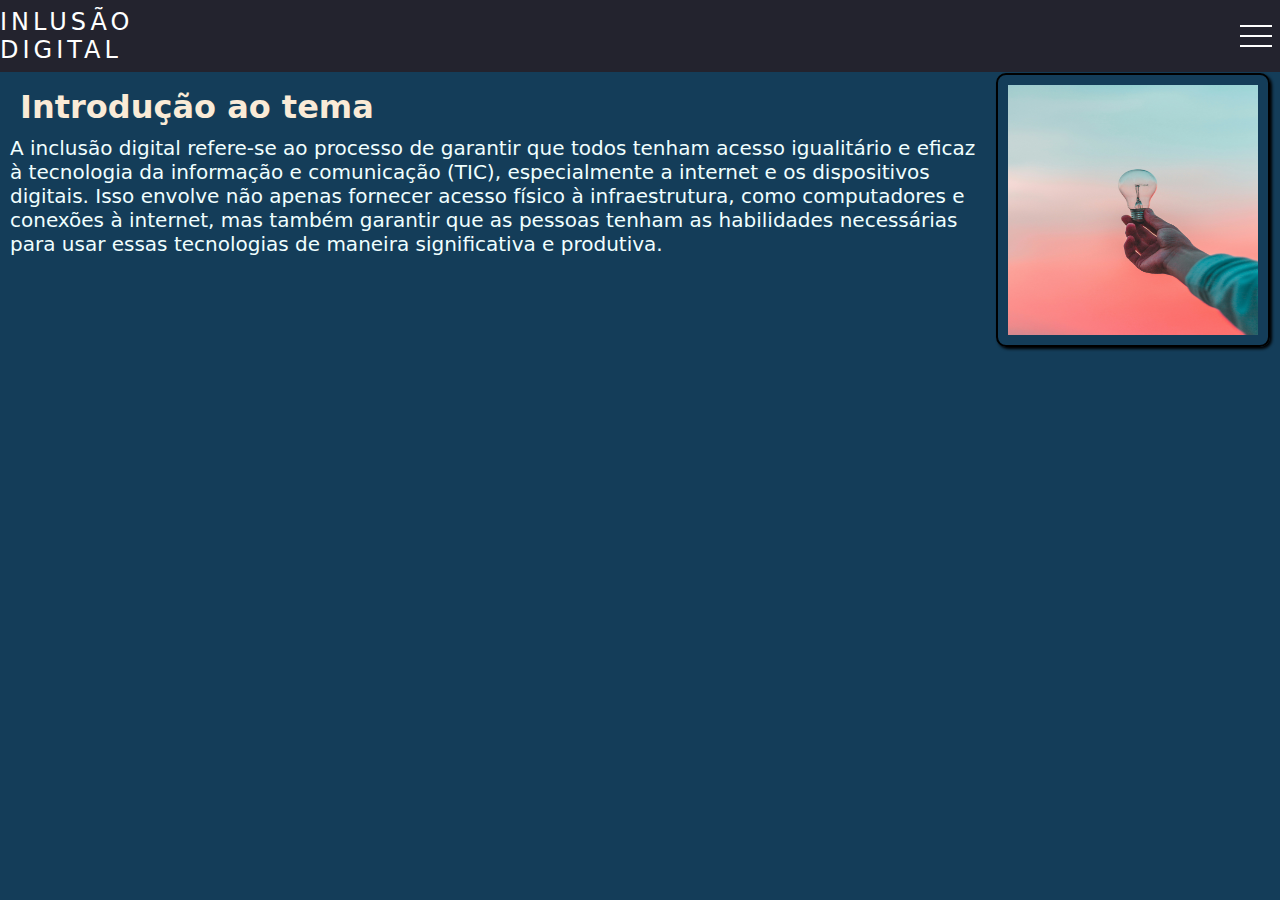
<file: index.html>
<!DOCTYPE html>
<html lang="pt-br">
  <head>
    <meta charset="UTF-8" />
    <meta http-equiv="X-UA-Compatible" content="IE=edge" />
    <meta name="viewport" content="width=device-width, initial-scale=1.0" />
    <title>Inclusão Digital</title>
    <link rel="stylesheet" href="style.css" />
  </head>

  <body>
    <header>
      <nav>
        <a class="logo">Inlusão Digital</a>
        <div class="mobile-menu">
          <div class="line1"></div>
          <div class="line2"></div>
          <div class="line3"></div>
        </div>
        <ul class="nav-list">
          <li><a href="index.html">Início</a></li>
          <li><a href="p2.html">O que é Inclusão digital?</a></li>
          <li><a href="p3.html">Inclusão digital nas escolas</a></li>
          <li><a href="p4.html">Inclusão digital na terceira idade</a></li>
          <li><a href="p5.html">Inclusão digial no desenvolvimento economico</a></li>
          <li><a href="p6.html">Inclusão digital no Brasil</a></li>
          <li><a href="p7.html">Inclusão digital e seus benefícios</a></li>
          <li><a href="p8.html">Sustentabilidade</a></li>
        </ul>
      </nav>
    </header>
    <main></main>
    
    <main>
        <aside>
            <h1 class="digial">Introdução ao tema</h1>
            <p>A inclusão digital refere-se ao processo de garantir que todos tenham acesso igualitário e eficaz à tecnologia da informação e comunicação (TIC), especialmente a internet e os dispositivos digitais. Isso envolve não apenas fornecer acesso físico à infraestrutura, como computadores e conexões à internet, mas também garantir que as pessoas tenham as habilidades necessárias para usar essas tecnologias de maneira significativa e produtiva.​</p>
        </aside>  
        
        <article>
            <img src="inclusao.jpg" alt="Introdução" class="Introdução">
        </article>
    </main>
    <script src="mobile-navbar.js"></script>
  </body>
</html>
</file>
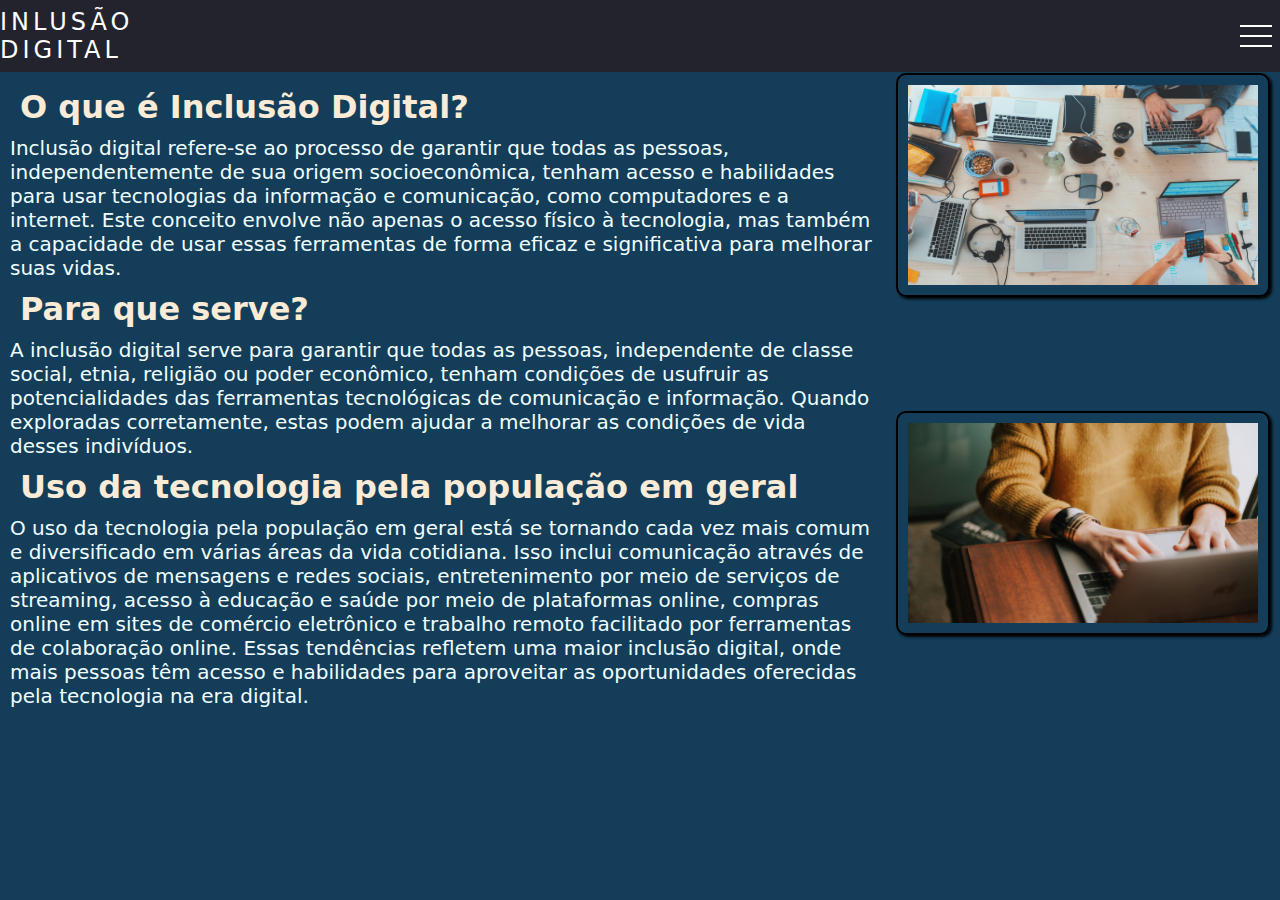
<file: p2.html>
<!DOCTYPE html>
<html lang="pt-br">
  <head>
    <meta charset="UTF-8" />
    <meta http-equiv="X-UA-Compatible" content="IE=edge" />
    <meta name="viewport" content="width=device-width, initial-scale=1.0" />
    <title>Inclusão Digital</title>
    <link rel="stylesheet" href="style.css" />
  </head>

  <body>
    <header>
      <nav>
        <a class="logo" >Inlusão Digital</a>
        <div class="mobile-menu">
          <div class="line1"></div>
          <div class="line2"></div>
          <div class="line3"></div>
        </div>
        <ul class="nav-list">
          <li><a href="index.html">Início</a></li>
          <li><a href="p2.html">O que é Inclusão digital?</a></li>
          <li><a href="p3.html">Inclusão digital nas escolas</a></li>
          <li><a href="p4.html">Inclusão digital na terceira idade</a></li>
          <li><a href="p5.html">Inclusão digial no desenvolvimento economico</a></li>
          <li><a href="p6.html">Inclusão digital no Brasil</a></li>
          <li><a href="p7.html">Inclusão digital e seus benefícios</a></li>
          <li><a href="p8.html">Sustentabilidade</a></li>
        </ul>
      </nav>
    </header>
    <main></main>

    <main>
      
      <aside>
          <h1 class="digial">O que é Inclusão Digital?</h1>
        <p>
          Inclusão digital refere-se ao processo de garantir que todas as pessoas, independentemente de sua origem socioeconômica, tenham acesso e habilidades para usar tecnologias da informação e comunicação, como computadores e a internet. Este conceito envolve não apenas o acesso físico à tecnologia, mas também a capacidade de usar essas ferramentas de forma eficaz e significativa para melhorar suas vidas.​
        </p>
       <h1 class="digial">Para que serve?</h1>
       <p>A inclusão digital serve para garantir que todas as pessoas, independente de classe social, etnia, religião ou poder econômico, tenham condições de usufruir as potencialidades das ferramentas tecnológicas de comunicação e informação. Quando exploradas corretamente, estas podem ajudar a melhorar as condições de vida desses indivíduos.​</p>
       <h1 class="digial">Uso da tecnologia pela população em geral</h1>
       <p>O uso da tecnologia pela população em geral está se tornando cada vez mais comum e diversificado em várias áreas da vida cotidiana. Isso inclui comunicação através de aplicativos de mensagens e redes sociais, entretenimento por meio de serviços de streaming, acesso à educação e saúde por meio de plataformas online, compras online em sites de comércio eletrônico e trabalho remoto facilitado por ferramentas de colaboração online. Essas tendências refletem uma maior inclusão digital, onde mais pessoas têm acesso e habilidades para aproveitar as oportunidades oferecidas pela tecnologia na era digital.​</p>
      </aside>
      
      <article>
        <img src="digital.jpg" alt="digital" class="Digital">
        <img src="digital2.jpg" alt="digital" class="Digital2">
      </article>

      
   </main>
  

    <script src="mobile-navbar.js"></script>
  </body>
</html>
</file>
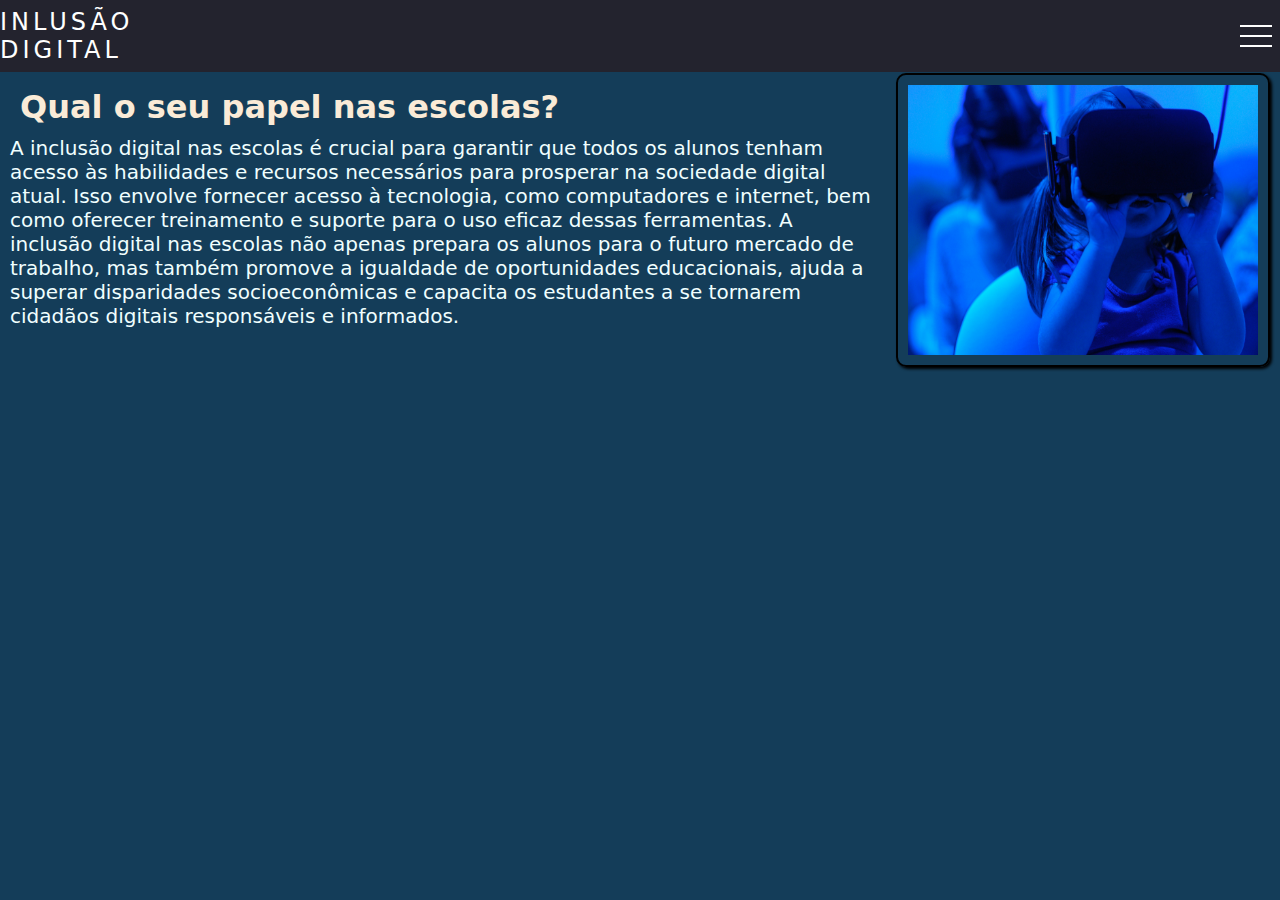
<file: p3.html>
<!DOCTYPE html>
<html lang="pt-br">
  <head>
    <meta charset="UTF-8" />
    <meta http-equiv="X-UA-Compatible" content="IE=edge" />
    <meta name="viewport" content="width=device-width, initial-scale=1.0" />
    <title>Inclusão Digital</title>
    <link rel="stylesheet" href="style.css" />
  </head>

  <body>
    <header>
      <nav>
        <a class="logo" >Inlusão Digital</a>
        <div class="mobile-menu">
          <div class="line1"></div>
          <div class="line2"></div>
          <div class="line3"></div>
        </div>
        <ul class="nav-list">
          <li><a href="index.html">Início</a></li>
          <li><a href="p2.html">O que é Inclusão digital?</a></li>
          <li><a href="p3.html">Inclusão digital nas escolas</a></li>
          <li><a href="p4.html">Inclusão digital na terceira idade</a></li>
          <li><a href="p5.html">Inclusão digial no desenvolvimento economico</a></li>
          <li><a href="p6.html">Inclusão digital no Brasil</a></li>
          <li><a href="p7.html">Inclusão digital e seus benefícios</a></li>
          <li><a href="p8.html">Sustentabilidade</a></li>
        </ul>
      </nav>
    </header>
    <main></main>

    <main>
      <aside>
        <h1 class="digial">Qual o seu papel nas escolas?</h1>
        <p>A inclusão digital nas escolas é crucial para garantir que todos os alunos tenham acesso às habilidades e recursos necessários para prosperar na sociedade digital atual. Isso envolve fornecer acesso à tecnologia, como computadores e internet, bem como oferecer treinamento e suporte para o uso eficaz dessas ferramentas. A inclusão digital nas escolas não apenas prepara os alunos para o futuro mercado de trabalho, mas também promove a igualdade de oportunidades educacionais, ajuda a superar disparidades socioeconômicas e capacita os estudantes a se tornarem cidadãos digitais responsáveis e informados.​</p>
      </aside>

      <article>
        <img src="digital3.jpg" alt="escolas" class="escolas">
      </article>
    </main>
    <script src="mobile-navbar.js"></script>
  </body>
</html>
</file>
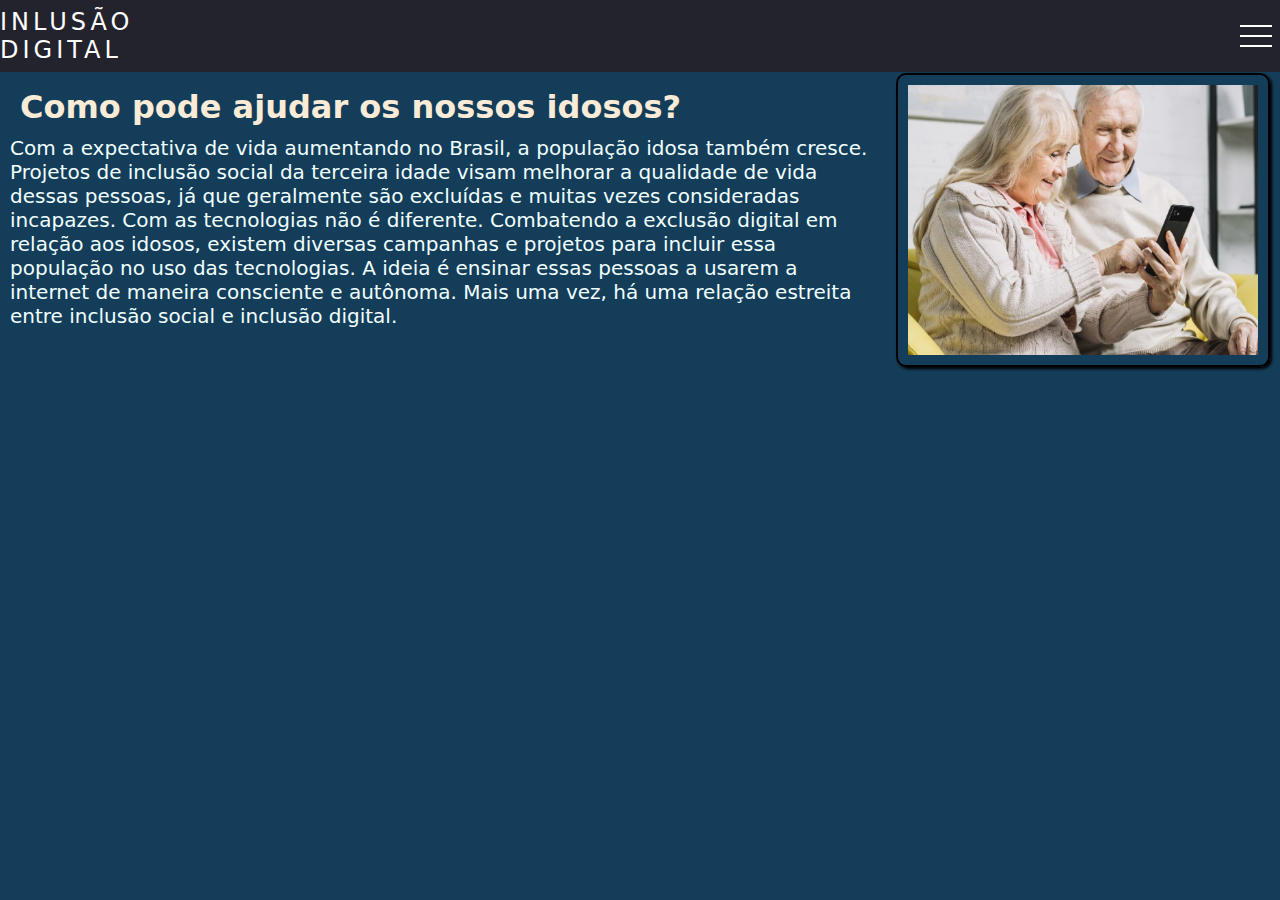
<file: p4.html>
<!DOCTYPE html>
<html lang="pt-br">
  <head>
    <meta charset="UTF-8" />
    <meta http-equiv="X-UA-Compatible" content="IE=edge" />
    <meta name="viewport" content="width=device-width, initial-scale=1.0" />
    <title>Inlusão Digital</title>
    <link rel="stylesheet" href="style.css" />
  </head>

  <body>
    <header>
      <nav>
        <a class="logo">Inlusão Digital</a>
        <div class="mobile-menu">
          <div class="line1"></div>
          <div class="line2"></div>
          <div class="line3"></div>
        </div>
        <ul class="nav-list">
          <li><a href="index.html">Início</a></li>
          <li><a href="p2.html">O que é Inclusão digital?</a></li>
          <li><a href="p3.html">Inclusão digital nas escolas</a></li>
          <li><a href="p4.html">Inclusão digital na terceira idade</a></li>
          <li><a href="p5.html">Inclusão digial no desenvolvimento economico</a></li>
          <li><a href="p6.html">Inclusão digital no Brasil</a></li>
          <li><a href="p7.html">Inclusão digital e seus benefícios</a></li>
          <li><a href="p8.html">Sustentabilidade</a></li>
        </ul>
      </nav>
    </header>
    <main></main>

    <main>
      <aside>
        <h1 class="digial">Como pode ajudar os nossos idosos?</h1>
        <p>Com a expectativa de vida aumentando no Brasil, a população idosa também cresce. Projetos de inclusão social da terceira idade visam melhorar a qualidade de vida dessas pessoas, já que geralmente são excluídas e muitas vezes consideradas incapazes. Com as tecnologias não é diferente. Combatendo a exclusão digital em relação aos idosos, existem diversas campanhas e projetos para incluir essa população no uso das tecnologias. A ideia é ensinar essas pessoas a usarem a internet de maneira consciente e autônoma. Mais uma vez, há uma relação estreita entre inclusão social e inclusão digital.​</p>
      </aside>

      <article>
        <img src="idosos.jpg" alt="idosos" class="idosos">
      </article>
    </main>
    <script src="mobile-navbar.js"></script>
  </body>
</html>
</file>
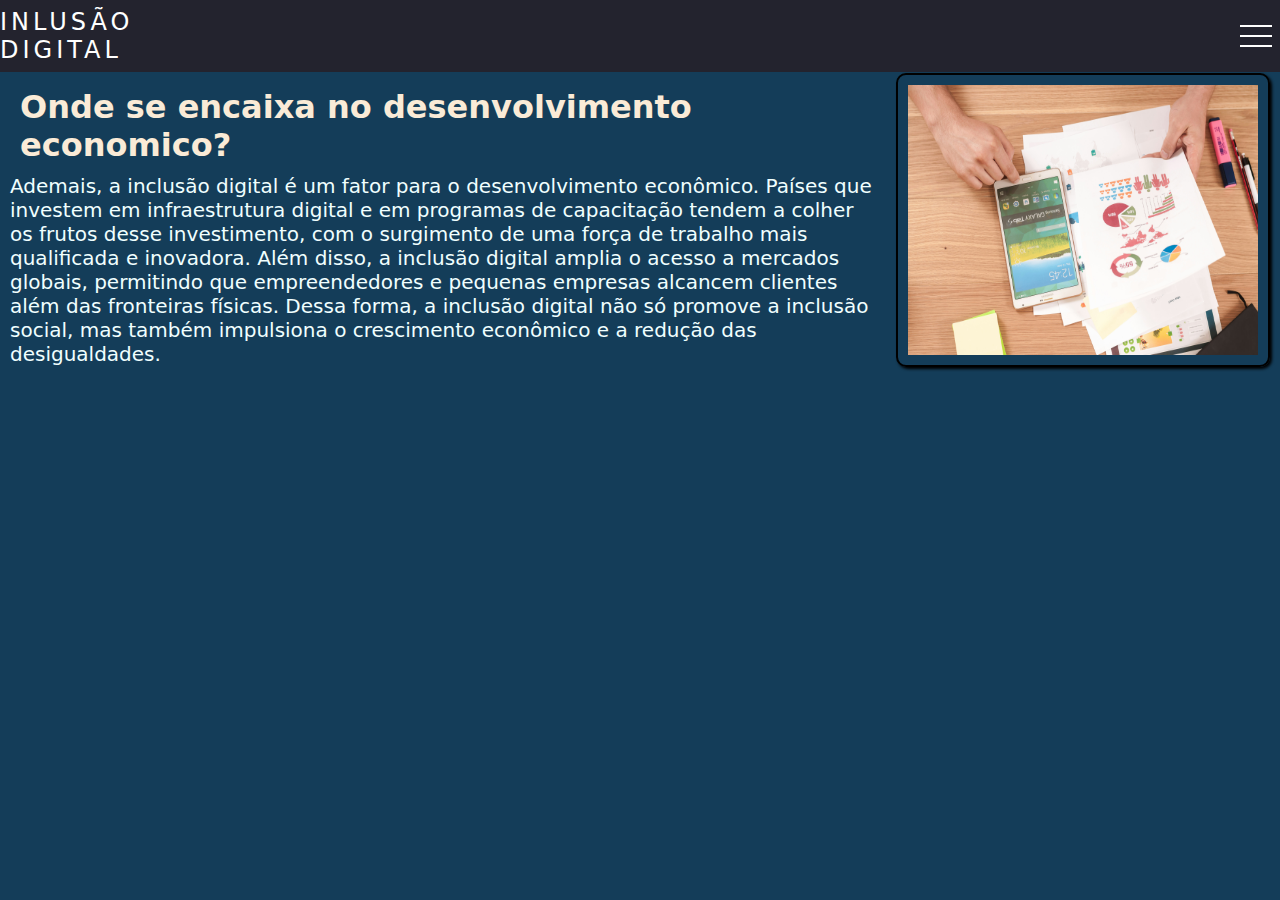
<file: p5.html>
<!DOCTYPE html>
<html lang="pt-br">
  <head>
    <meta charset="UTF-8" />
    <meta http-equiv="X-UA-Compatible" content="IE=edge" />
    <meta name="viewport" content="width=device-width, initial-scale=1.0" />
    <title>Inlusão Digital</title>
    <link rel="stylesheet" href="style.css" />
  </head>

  <body>
    <header>
      <nav>
        <a class="logo" >Inlusão Digital</a>
        <div class="mobile-menu">
          <div class="line1"></div>
          <div class="line2"></div>
          <div class="line3"></div>
        </div>
        <ul class="nav-list">
          <li><a href="index.html">Início</a></li>
          <li><a href="p2.html">O que é Inclusão digital?</a></li>
          <li><a href="p3.html">Inclusão digital nas escolas</a></li>
          <li><a href="p4.html">Inclusão digital na terceira idade</a></li>
          <li><a href="p5.html">Inclusão digial no desenvolvimento economico</a></li>
          <li><a href="p6.html">Inclusão digital no Brasil</a></li>
          <li><a href="p7.html">Inclusão digital e seus benefícios</a></li>
          <li><a href="p8.html">Sustentabilidade</a></li>
        </ul>
      </nav>
    </header>
    <main></main>

    <main>
      <aside>
        <h1 class="digial">Onde se encaixa no desenvolvimento economico?</h1>
        <p>Ademais, a inclusão digital é um fator para o desenvolvimento econômico. Países que investem em infraestrutura digital e em programas de capacitação tendem a colher os frutos desse investimento, com o surgimento de uma força de trabalho mais qualificada e inovadora. Além disso, a inclusão digital amplia o acesso a mercados globais, permitindo que empreendedores e pequenas empresas alcancem clientes além das fronteiras físicas. Dessa forma, a inclusão digital não só promove a inclusão social, mas também impulsiona o crescimento econômico e a redução das desigualdades.​ </p>
      </aside>

      <article>
        <img src="economico.jpg" alt="economico" class="economico">
      </article>
    </main>
    <script src="mobile-navbar.js"></script>
  </body>
</html>
</file>
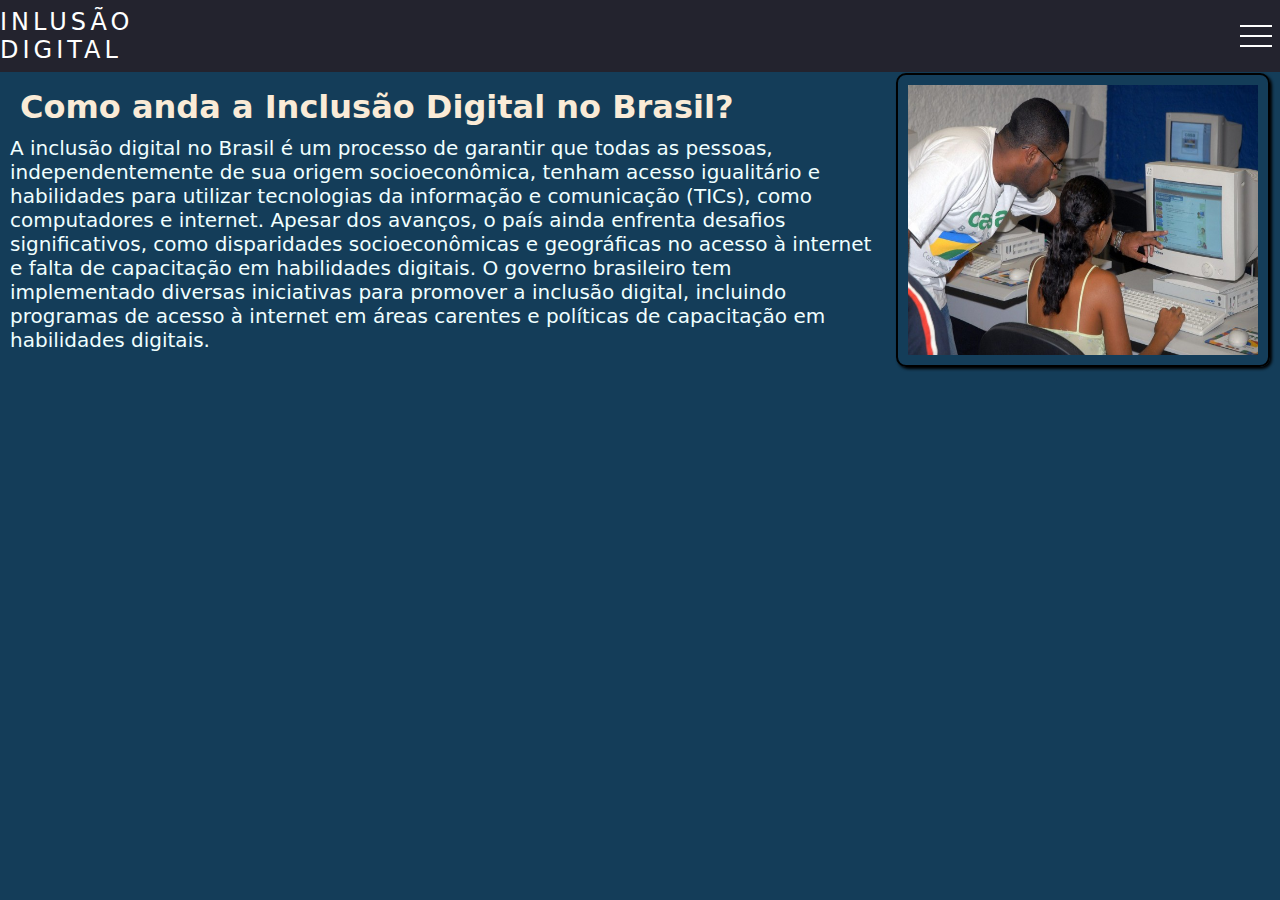
<file: p6.html>
<!DOCTYPE html>
<html lang="pt-br">
  <head>
    <meta charset="UTF-8" />
    <meta http-equiv="X-UA-Compatible" content="IE=edge" />
    <meta name="viewport" content="width=device-width, initial-scale=1.0" />
    <title>Inlusão Digital</title>
    <link rel="stylesheet" href="style.css" />
  </head>

  <body>
    <header>
      <nav>
        <a class="logo">Inlusão Digital</a>
        <div class="mobile-menu">
          <div class="line1"></div>
          <div class="line2"></div>
          <div class="line3"></div>
        </div>
        <ul class="nav-list">
          <li><a href="index.html">Início</a></li>
          <li><a href="p2.html">O que é Inclusão digital?</a></li>
          <li><a href="p3.html">Inclusão digital nas escolas</a></li>
          <li><a href="p4.html">Inclusão digital na terceira idade</a></li>
          <li><a href="p5.html">Inclusão digial no desenvolvimento economico</a></li>
          <li><a href="p6.html">Inclusão digital no Brasil</a></li>
          <li><a href="p7.html">Inclusão digital e seus benefícios</a></li>
          <li><a href="p8.html">Sustentabilidade</a></li>
        </ul>
      </nav>
    </header>
    <main></main>

    <main>
      <aside>
        <h1 class="digial">Como anda a Inclusão Digital no Brasil?</h1>
        <p>A inclusão digital no Brasil é um processo de garantir que todas as pessoas, independentemente de sua origem socioeconômica, tenham acesso igualitário e habilidades para utilizar tecnologias da informação e comunicação (TICs), como computadores e internet. Apesar dos avanços, o país ainda enfrenta desafios significativos, como disparidades socioeconômicas e geográficas no acesso à internet e falta de capacitação em habilidades digitais. O governo brasileiro tem implementado diversas iniciativas para promover a inclusão digital, incluindo programas de acesso à internet em áreas carentes e políticas de capacitação em habilidades digitais.</p>
      </aside>

      <article>
        <img src="brasil.jpg" alt="brasil" class="brasil">
      </article>
    </main>
    <script src="mobile-navbar.js"></script>
  </body>
</html>
</file>
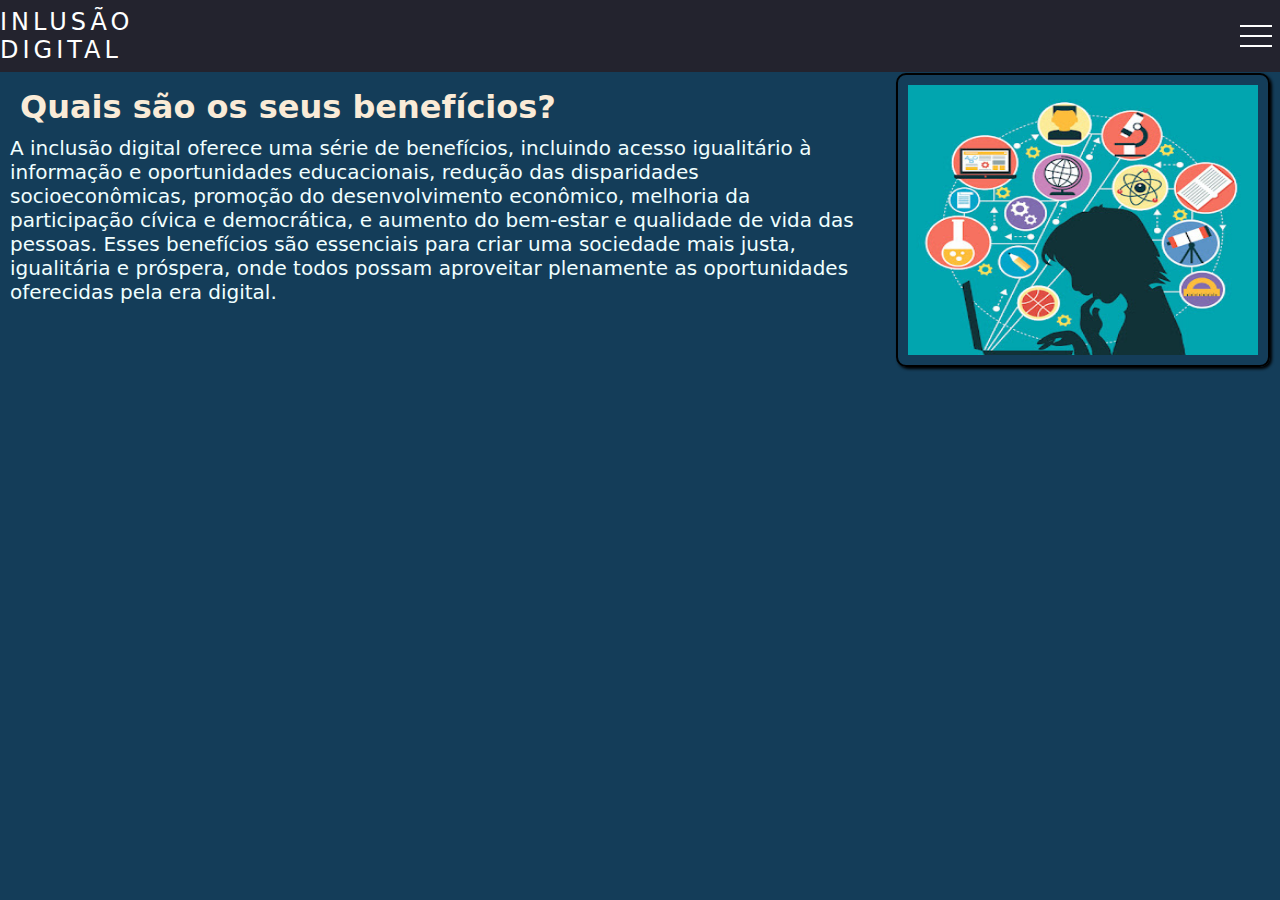
<file: p7.html>
<!DOCTYPE html>
<html lang="pt-br">
  <head>
    <meta charset="UTF-8" />
    <meta http-equiv="X-UA-Compatible" content="IE=edge" />
    <meta name="viewport" content="width=device-width, initial-scale=1.0" />
    <title>Inlusão Digital</title>
    <link rel="stylesheet" href="style.css" />
  </head>

  <body>
    <header>
      <nav>
        <a class="logo">Inlusão Digital</a>
        <div class="mobile-menu">
          <div class="line1"></div>
          <div class="line2"></div>
          <div class="line3"></div>
        </div>
        <ul class="nav-list">
          <li><a href="index.html">Início</a></li>
          <li><a href="p2.html">O que é Inclusão digital?</a></li>
          <li><a href="p3.html">Inclusão digital nas escolas</a></li>
          <li><a href="p4.html">Inclusão digital na terceira idade</a></li>
          <li><a href="p5.html">Inclusão digial no desenvolvimento economico</a></li>
          <li><a href="p6.html">Inclusão digital no Brasil</a></li>
          <li><a href="p7.html">Inclusão digital e seus benefícios</a></li>
          <li><a href="p8.html">Sustentabilidade</a></li>
        </ul>
      </nav>
    </header>
    <main></main>

    <main>
      <aside>
        <h1 class="digial">Quais são os seus benefícios?</h1>
        <p>A inclusão digital oferece uma série de benefícios, incluindo acesso igualitário à informação e oportunidades educacionais, redução das disparidades socioeconômicas, promoção do desenvolvimento econômico, melhoria da participação cívica e democrática, e aumento do bem-estar e qualidade de vida das pessoas. Esses benefícios são essenciais para criar uma sociedade mais justa, igualitária e próspera, onde todos possam aproveitar plenamente as oportunidades oferecidas pela era digital.​</p>
      </aside>

      <article>
        <img src="beneficios.jpg" alt="benefecios" class="beneficios">
      </article>
    </main>
    <script src="mobile-navbar.js"></script>
  </body>
</html>
</file>
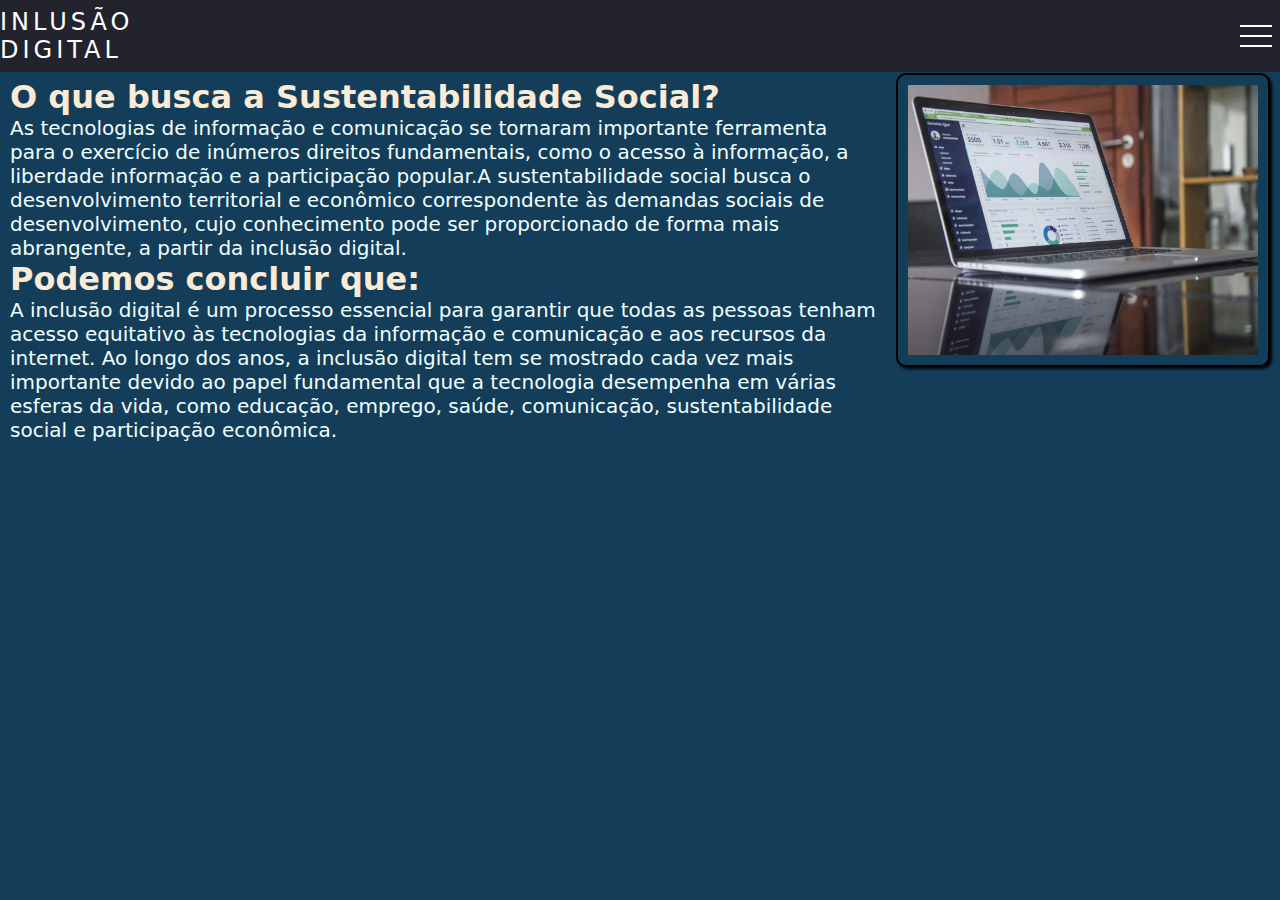
<file: p8.html>
<!DOCTYPE html>
<html lang="pt-br">
  <head>
    <meta charset="UTF-8" />
    <meta http-equiv="X-UA-Compatible" content="IE=edge" />
    <meta name="viewport" content="width=device-width, initial-scale=1.0" />
    <title>Inlusão Digital</title>
    <link rel="stylesheet" href="style.css" />
  </head>

  <body>
    <header>
      <nav>
        <a class="logo" href="/">Inlusão Digital</a>
        <div class="mobile-menu">
          <div class="line1"></div>
          <div class="line2"></div>
          <div class="line3"></div>
        </div>
        <ul class="nav-list">
          <li><a href="index.html">Início</a></li>
          <li><a href="p2.html">O que é Inclusão digital?</a></li>
          <li><a href="p3.html">Inclusão digital nas escolas</a></li>
          <li><a href="p4.html">Inclusão digital na terceira idade</a></li>
          <li><a href="p5.html">Inclusão digial no desenvolvimento economico</a></li>
          <li><a href="p6.html">Inclusão digital no Brasil</a></li>
          <li><a href="p7.html">Inclusão digital e seus benefícios</a></li>
          <li><a href="p8.html">Sustentabilidade</a></li>
        </ul>
      </nav>
    </header>
    <main></main>

    <main>
      <aside>
        <h1>O que busca a Sustentabilidade Social?</h1>
        <p>As tecnologias de informação e comunicação se tornaram importante ferramenta para o exercício de inúmeros direitos fundamentais, como o acesso à informação, a liberdade informação e a participação popular.​
            A sustentabilidade social busca o desenvolvimento territorial e econômico correspondente às demandas sociais de desenvolvimento, cujo conhecimento pode ser proporcionado de forma mais abrangente, a partir da inclusão digital.​
            
            ​</p>
        <h1>Podemos concluir que:</h1>
        <p>A inclusão digital é um processo essencial para garantir que todas as pessoas tenham acesso equitativo às tecnologias da informação e comunicação e aos recursos da internet. Ao longo dos anos, a inclusão digital tem se mostrado cada vez mais importante devido ao papel fundamental que a tecnologia desempenha em várias esferas da vida, como educação, emprego, saúde, comunicação, sustentabilidade social e participação econômica.</p>
      </aside>

      <article>
        <img src="sustento.jpg" alt="sustento" class="sustento">
      </article>
    </main>
    <script src="mobile-navbar.js"></script>
  </body>
</html>
</file>
<file: style.css>
* {
    margin: 0;
    padding: 0;
  }
  
  a {
    color: #fff;
    text-decoration: none;
    transition: 0.3s;
  }
  
  a:hover {
    opacity: 0.7;
  }
  
  .logo {
    font-size: 24px;
    text-transform: uppercase;
    letter-spacing: 4px;
  }
  
  nav {
    display: flex;
    justify-content: space-around;
    align-items: center;
    font-family: system-ui, -apple-system, Helvetica, Arial, sans-serif;
    background: #23232e;
    height: 8vh;
  }
  
  
  
  .nav-list {
    list-style: none;
    display: flex;
  }
  
  .nav-list li {
    letter-spacing: 3px;
    margin-left: 32px;
  }
  
  .mobile-menu {
    display: none;
    cursor: pointer;
  }
  
  .mobile-menu div {
    width: 32px;
    height: 2px;
    background: #fff;
    margin: 8px;
    transition: 0.3s;
    margin-left: 1000px;
    
  }
  
  
    body {
      overflow-x: hidden;
      background-color: #143d59;
    }
    .nav-list {
      position: absolute;
      top: 8vh;
      right: 0;
      width: 50vw;
      height: 92vh;
      background: #23232e;
      flex-direction: column;
      align-items: center;
      justify-content: space-around;
      transform: translateX(100%);
      transition: transform 0.3s ease-in;
    }
    .nav-list li {
      margin-left: 0;
      opacity: 0;
    }
    .mobile-menu {
      display: block;
    }
  
  
  .nav-list.active {
    transform: translateX(0);
  }
  
  @keyframes navLinkFade {
    from {
      opacity: 0;
      transform: translateX(50px);
    }
    to {
      opacity: 1;
      transform: translateX(0);
    }
  }
  
  .mobile-menu.active .line1 {
    transform: rotate(-45deg) translate(-8px, 8px);
  }
  
  .mobile-menu.active .line2 {
    opacity: 0;
  }
  
  .mobile-menu.active .line3 {
    transform: rotate(45deg) translate(-5px, -7px);
}
aside{
  font-family: system-ui, -apple-system, Helvetica, Arial, sans-serif;
  margin: 5px;
  padding: 5px;
  margin-top: -50px;
}
h1{
  color:antiquewhite
}
p{
  color: azure;
  font-size: 20px;
}
.Introdução{
  height: 250px;
  width: 250px;
  margin: 10px;
  padding: 10px;
  margin-top: -50px;

}
main{
  display: flex;
  flex-direction: row;
  margin-top: 2%;
}

img{
  box-shadow: 2px 2px 3px rgb(0, 0, 1);
  border: 2px solid #000;
    border-radius: 10px;
}
.Digital{
  height: 200px;
  width: 350px;
  margin: 10px;
  padding: 10px;
  margin-top: -50px;
}
.Digital2{
height: 200px;
width: 350px;
margin: 10px;
padding: 10px;
margin-top: 100px;
}

.digial{
  margin: 10px;
}
.digial2{
  margin: 10px
}
.escolas{
  height: 270px;
  width: 350px;
  margin: 10px;
  padding: 10px;
  margin-top: -50px;
}

.idosos{
  height: 270px;
  width: 350px;
  margin: 10px;
  padding: 10px;
  margin-top: -50px;

}
.economico{
  height: 270px;
  width: 350px;
  margin: 10px;
  padding: 10px;
  margin-top: -50px;
}
.brasil{
  height: 270px;
  width: 350px;
  margin: 10px;
  padding: 10px;
  margin-top: -50px;

}

.beneficios{
  height: 270px;
  width: 350px;
  margin: 10px;
  padding: 10px;
  margin-top: -50px;

}

.sustento{
  height: 270px;
  width: 350px;
  margin: 10px;
  padding: 10px;
  margin-top: -50px;

}
</file>
